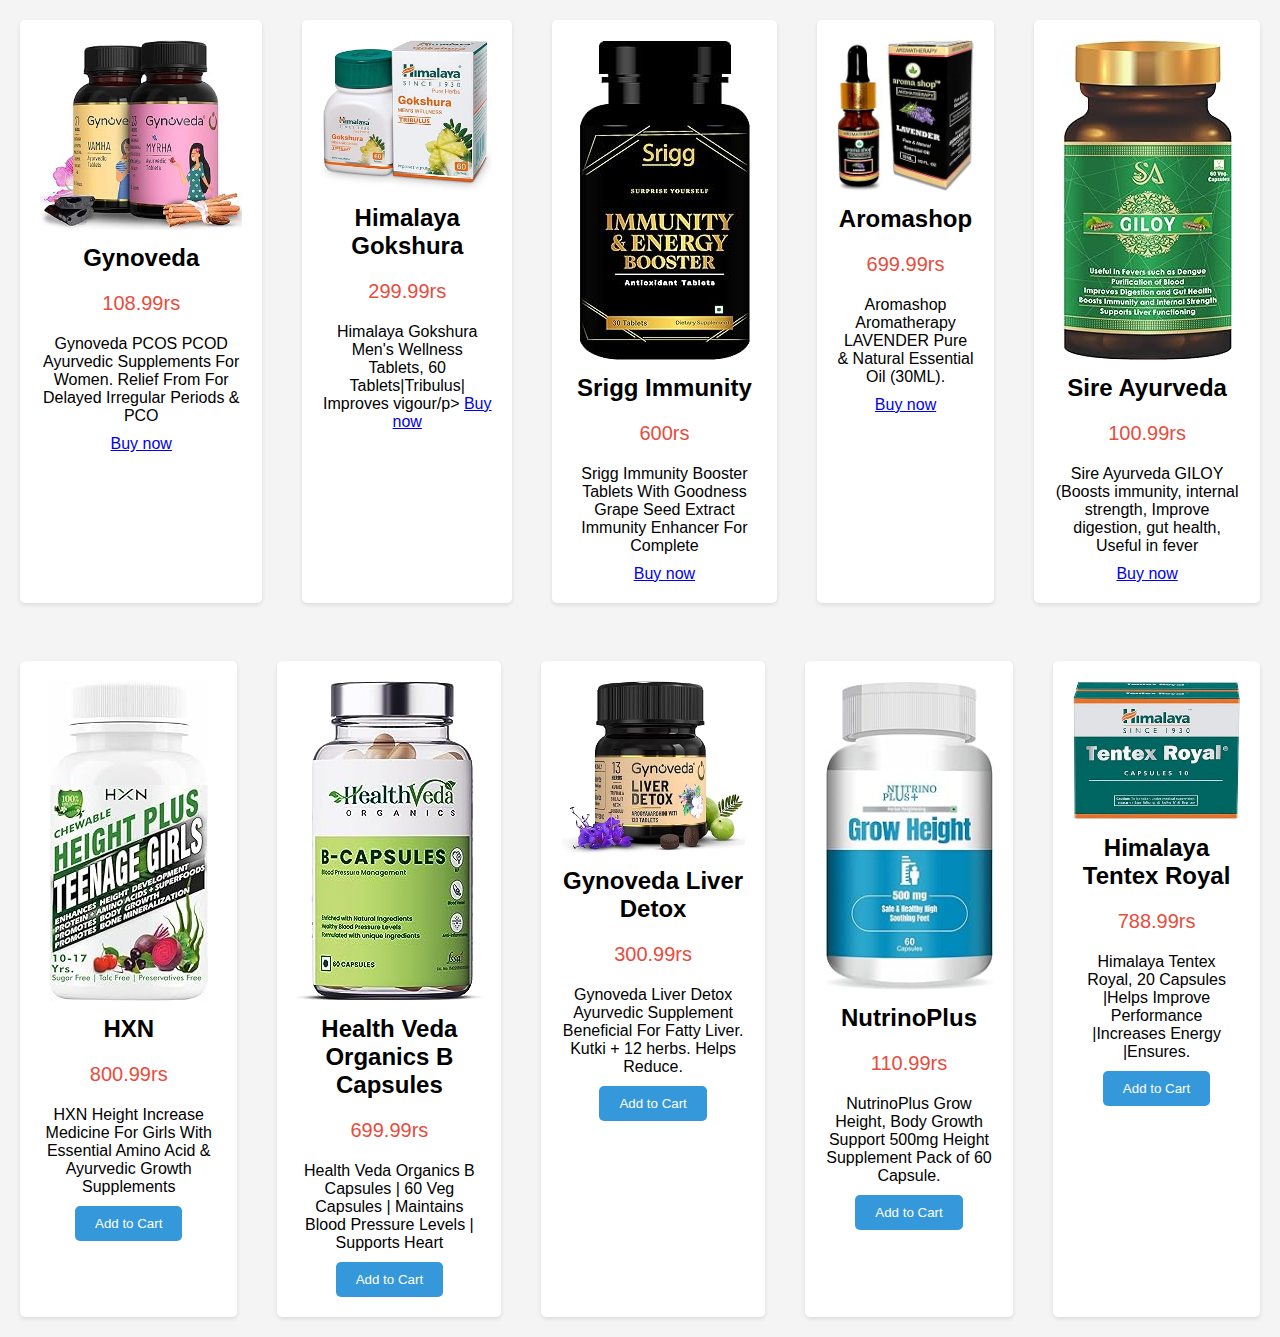
<file: index.html>
<!DOCTYPE html>
<html lang="en">
<head>
    <meta charset="UTF-8">
    <meta name="viewport" content="width=device-width, initial-scale=1.0">
    <title>Product Page</title>
    <link rel="stylesheet" href="styles.css">
</head>
<body>
    <div class="pricecards">
    <div class="product-card">
        <img src="gynoveda.jpg" alt="Product Image">
        <h2>Gynoveda</h2>
        <p class="price">108.99rs</p>
        <p class="description">Gynoveda PCOS PCOD Ayurvedic Supplements For Women. Relief From For Delayed Irregular Periods & PCO</p>
        <a href="internal/Gynoveda/index.html">Buy now</a>
    </div>
    <div class="product-card">
        <img src="himaliya.jpg" alt="Product Image">
        <h2>Himalaya Gokshura</h2>
        <p class="price">299.99rs</p>
        <p class="description">Himalaya Gokshura Men's Wellness Tablets, 60 Tablets|Tribulus| Improves vigour/p>
        <a href="internal/Himalaya Gokshura/index.html">Buy now</a>
    </div>
    <div class="product-card">
        <img src="srigg.jpg" alt="Product Image">
        <h2>Srigg Immunity</h2>
        <p class="price">600rs</p>
        <p class="description">Srigg Immunity Booster Tablets With Goodness Grape Seed Extract Immunity Enhancer For Complete</p>
        <a href="internal/Sire Ayurveda/index.html">Buy now</a>
    </div>
    <div class="product-card">
        <img src="aroma.jpg" alt="Product Image">
        <h2>Aromashop</h2>
        <p class="price">699.99rs</p>
        <p class="description">Aromashop Aromatherapy LAVENDER Pure & Natural Essential Oil (30ML).</p>
        <a href="internal/aroma/index.html">Buy now</a>
    </div>
    <div class="product-card">
        <img src="sa.jpg" alt="Product Image">
        <h2>Sire Ayurveda</h2>
        <p class="price">100.99rs</p>
        <p class="description">Sire Ayurveda GILOY (Boosts immunity, internal strength, Improve digestion, gut health, Useful in fever</p>
        <a href="internal/Sire Ayurveda/index.html">Buy now</a>
    </div>
   
</div>
<br>
<div class="pricecards">
    <div class="product-card">
        <img src="hxn.jpg" alt="Product Image">
        <h2>HXN</h2>
        <p class="price">800.99rs</p>
        <p class="description">HXN Height Increase Medicine For Girls With Essential Amino Acid & Ayurvedic Growth Supplements </p>
        <button class="buy-button">Add to Cart</button>
    </div>
    <div class="product-card">
        <img src="veda.jpg" alt="Product Image">
        <h2>Health Veda Organics B Capsules</h2>
        <p class="price">699.99rs</p>
        <p class="description">Health Veda Organics B Capsules | 60 Veg Capsules | Maintains Blood Pressure Levels | Supports Heart</p>
        <button class="buy-button">Add to Cart</button>
    </div>
    <div class="product-card">
        <img src="liver dtox.jpg" alt="Product Image">
        <h2>Gynoveda Liver Detox</h2>
        <p class="price">300.99rs</p>
        <p class="description">Gynoveda Liver Detox Ayurvedic Supplement Beneficial For Fatty Liver. Kutki + 12 herbs. Helps Reduce.</p>
        <button class="buy-button">Add to Cart</button>
    </div>
    <div class="product-card">
        <img src="grow.jpg" alt="Product Image">
        <h2>NutrinoPlus </h2>
        <p class="price">110.99rs</p>
        <p class="description">NutrinoPlus Grow Height, Body Growth Support 500mg Height Supplement Pack of 60 Capsule.</p>
        <button class="buy-button">Add to Cart</button>
    </div>
    <div class="product-card">
        <img src="tentex.jpg" alt="Product Image">
        <h2>Himalaya Tentex Royal</h2>
        <p class="price">788.99rs</p>
        <p class="description">Himalaya Tentex Royal, 20 Capsules |Helps Improve Performance |Increases Energy |Ensures.</p>
        <button class="buy-button">Add to Cart</button>
    </div>
   
</div>
</body>
</html>
</file>
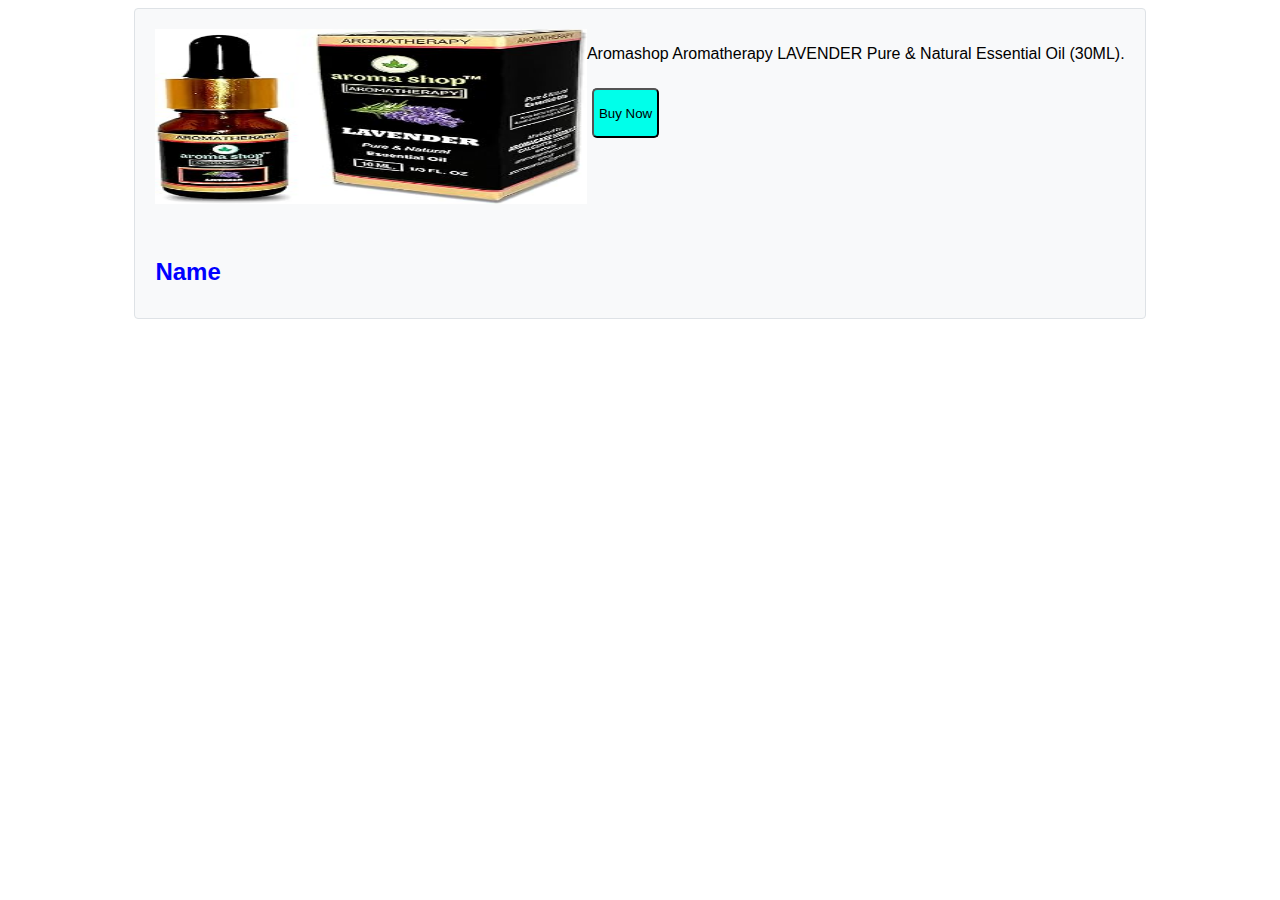
<file: internal/aroma/index.html>
<!DOCTYPE html>
<html lang="en">
<head>
    <meta charset="UTF-8">
    <meta name="viewport" content="width=device-width, initial-scale=1.0">
    <title>Document</title>
    <style>
        body {
            font-family: Arial, sans-serif;
        }

        .container {
            width: 80%;
            margin: 0 auto;
        }

        .card {
            display: flex; /* Add flex display */
            background-color: #f8f9fa;
            border: 1px solid #dee2e6;
            border-radius: 0.25rem;
            padding: 1.25rem;
            margin-bottom: 1.25rem;
        }

        .name {
            flex: 1; /* Take up remaining space */
            color:blue;
            
        }

        .name img {
            width: 100%; /* Make sure the image takes up full width of .name */
            margin-bottom: 10px; /* Add distance between image and info */
        }

        .card-title {
            font-size: 1.5rem;
            margin-bottom: 0.75rem;
        }

        .card-text {
            margin-bottom: 1.25rem;
        }

        .card-link {
            color: #007bff;
            text-decoration: none;
        }

        .card-link:hover {
            color: #0056b3;
            text-decoration: underline;
        }
        button {
            color: black;
            border-radius: 5px;
            height: 50px;
            padding: 5px;
            margin: 5px;
            background-color: rgb(0, 255, 234);
        }

    </style>
</head>
<body>
    <div class="container">
        <div class="card">
            <div class="name">
                <img height="175px" width="140px" src="aroma.jpg" alt="Name's Photo"> <!-- Add your image here -->
                <h5 class="card-title">Name</h5>
            </div>
            <div class="info">
                <p class="card-text">Aromashop Aromatherapy LAVENDER Pure & Natural Essential Oil (30ML).</p>
                <button>Buy Now</button>
            </div>
        </div>
    </div>
</body>
</html>
</file>
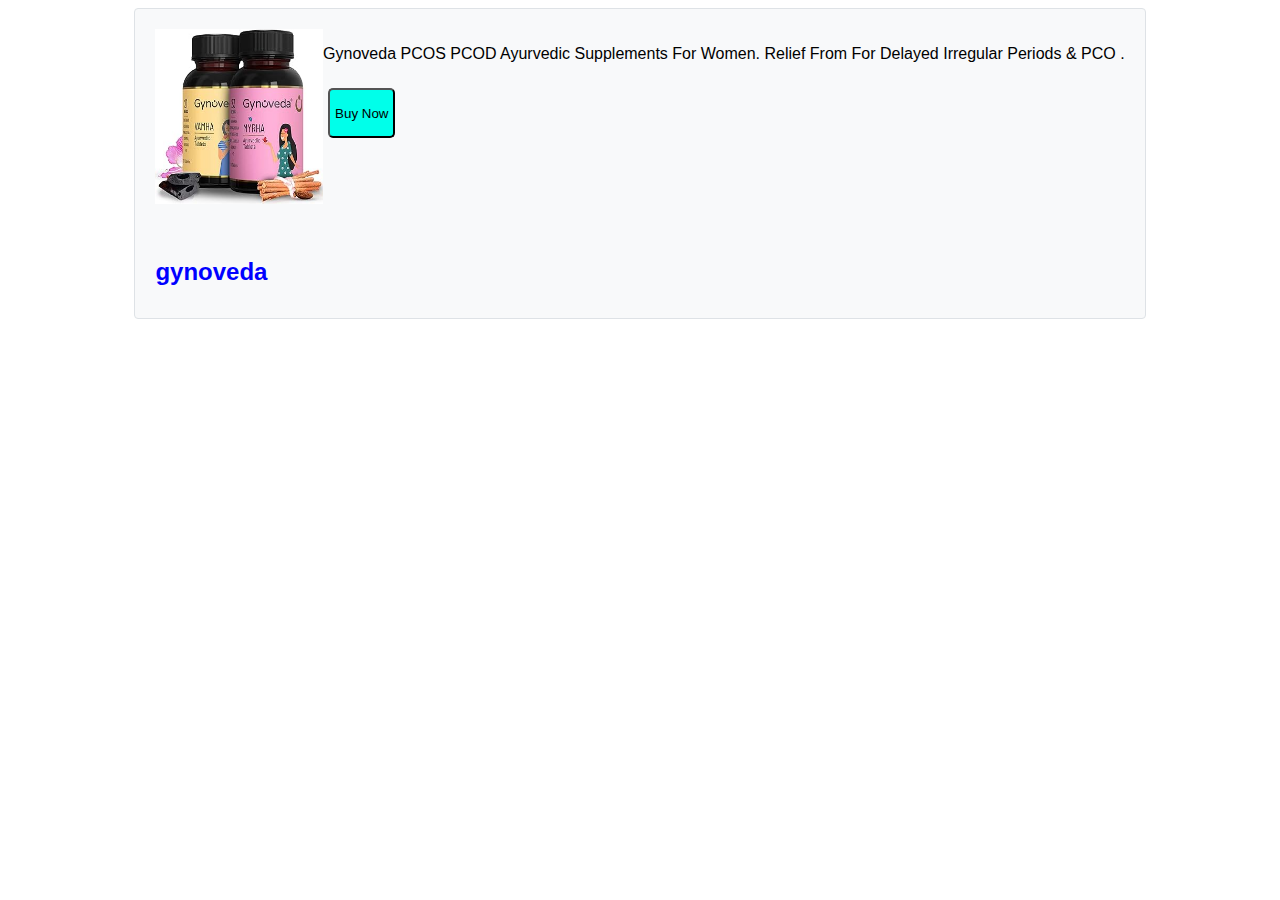
<file: internal/Gynoveda/index.html>
<!DOCTYPE html>
<html lang="en">
<head>
    <meta charset="UTF-8">
    <meta name="viewport" content="width=device-width, initial-scale=1.0">
    <title>Document</title>
    <style>
        body {
            font-family: Arial, sans-serif;
        }

        .container {
            width: 80%;
            margin: 0 auto;
        }

        .card {
            display: flex; /* Add flex display */
            background-color: #f8f9fa;
            border: 1px solid #dee2e6;
            border-radius: 0.25rem;
            padding: 1.25rem;
            margin-bottom: 1.25rem;
        }

        .name {
            flex: 1; /* Take up remaining space */
            color:blue;
            
        }

        .name img {
            width: 100%; /* Make sure the image takes up full width of .name */
            margin-bottom: 10px; /* Add distance between image and info */
        }

        .card-title {
            font-size: 1.5rem;
            margin-bottom: 0.75rem;
        }

        .card-text {
            margin-bottom: 1.25rem;
        }

        .card-link {
            color: #007bff;
            text-decoration: none;
        }

        .card-link:hover {
            color: #0056b3;
            text-decoration: underline;
        }
        button {
            color: black;
            border-radius: 5px;
            height: 50px;
            padding: 5px;
            margin: 5px;
            background-color: rgb(0, 255, 234);
        }

    </style>
</head>
<body>
    <div class="container">
        <div class="card">
            <div class="name">
                <img height="175px" width="140px" src="gynoveda.jpg" alt="Name's Photo"> <!-- Add your image here -->
                <h5 class="card-title">gynoveda</h5>
            </div>
            <div class="info">
                <p class="card-text">Gynoveda PCOS PCOD Ayurvedic Supplements For Women. Relief From For Delayed Irregular Periods & PCO

                    .</p>
                <button>Buy Now</button>
            </div>
        </div>
    </div>
</body>
</html>
</file>
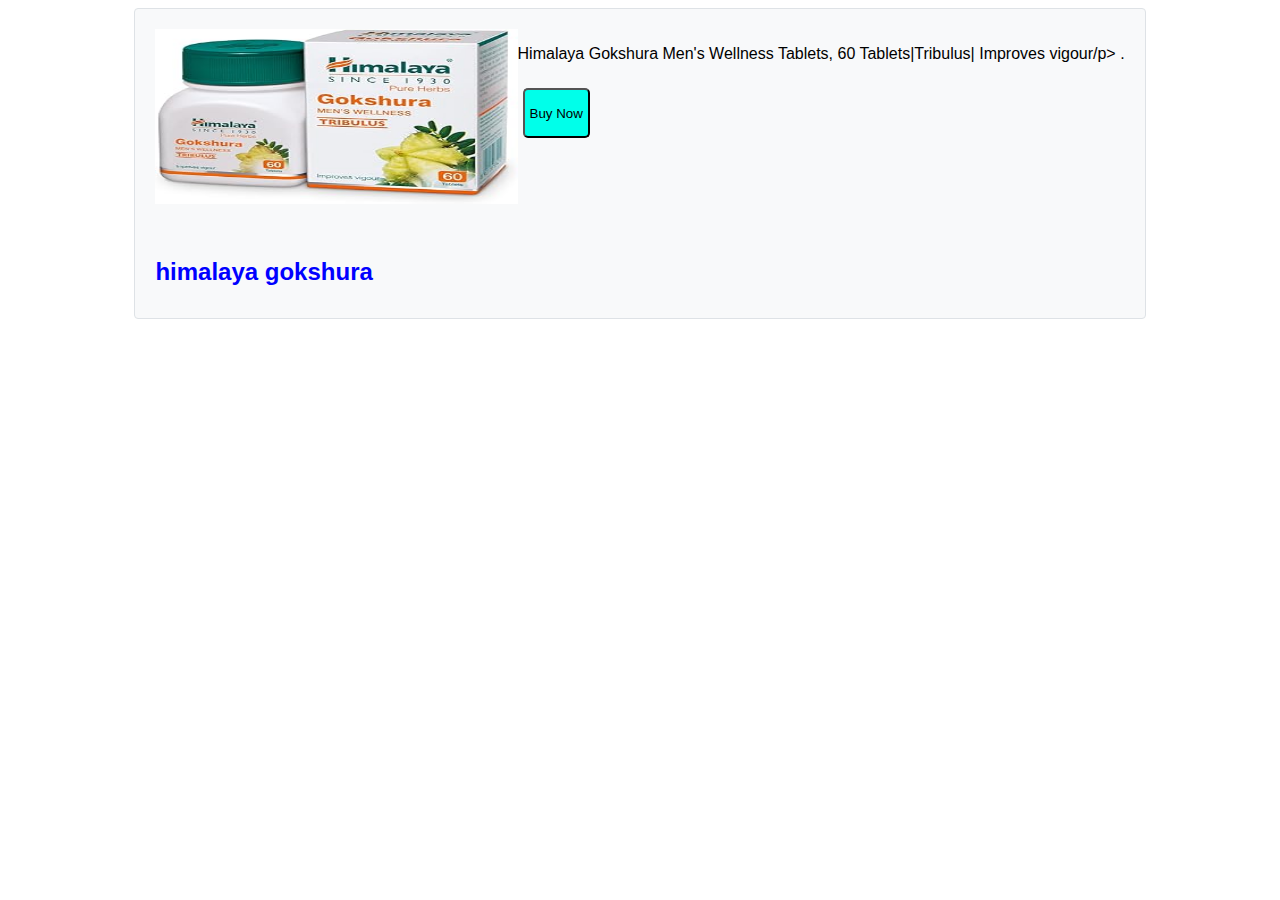
<file: internal/Himalaya Gokshura/index.html>
<!DOCTYPE html>
<html lang="en">
<head>
    <meta charset="UTF-8">
    <meta name="viewport" content="width=device-width, initial-scale=1.0">
    <title>Document</title>
    <style>
        body {
            font-family: Arial, sans-serif;
        }

        .container {
            width: 80%;
            margin: 0 auto;
        }

        .card {
            display: flex; /* Add flex display */
            background-color: #f8f9fa;
            border: 1px solid #dee2e6;
            border-radius: 0.25rem;
            padding: 1.25rem;
            margin-bottom: 1.25rem;
        }

        .name {
            flex: 1; /* Take up remaining space */
            color:blue;
            
        }

        .name img {
            width: 100%; /* Make sure the image takes up full width of .name */
            margin-bottom: 10px; /* Add distance between image and info */
        }

        .card-title {
            font-size: 1.5rem;
            margin-bottom: 0.75rem;
        }

        .card-text {
            margin-bottom: 1.25rem;
        }

        .card-link {
            color: #007bff;
            text-decoration: none;
        }

        .card-link:hover {
            color: #0056b3;
            text-decoration: underline;
        }
        button {
            color: black;
            border-radius: 5px;
            height: 50px;
            padding: 5px;
            margin: 5px;
            background-color: rgb(0, 255, 234);
        }

    </style>
</head>
<body>
    <div class="container">
        <div class="card">
            <div class="name">
                <img height="175px" width="140px" src="himaliya.jpg" alt="Name's Photo"> <!-- Add your image here -->
                <h5 class="card-title">himalaya gokshura</h5>
            </div>
            <div class="info">
                <p class="card-text">Himalaya Gokshura Men's Wellness Tablets, 60 Tablets|Tribulus| Improves vigour/p>
                    .</p>
                <button>Buy Now</button>
            </div>
        </div>
    </div>
</body>
</html>
</file>
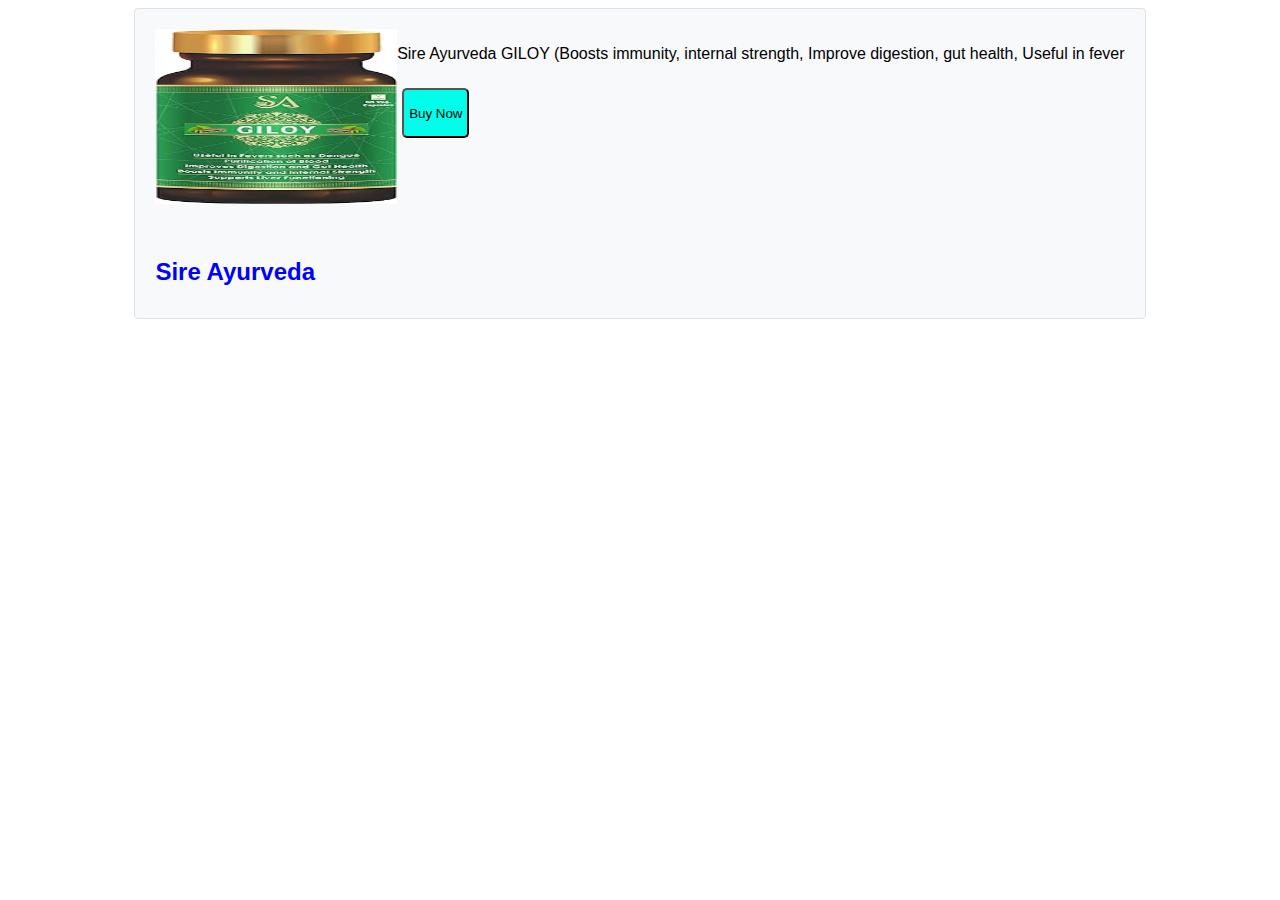
<file: internal/Sire Ayurveda/index.html>
<!DOCTYPE html>
<html lang="en">
<head>
    <meta charset="UTF-8">
    <meta name="viewport" content="width=device-width, initial-scale=1.0">
    <title>Document</title>
    <style>
        body {
            font-family: Arial, sans-serif;
        }

        .container {
            width: 80%;
            margin: 0 auto;
        }

        .card {
            display: flex; /* Add flex display */
            background-color: #f8f9fa;
            border: 1px solid #dee2e6;
            border-radius: 0.25rem;
            padding: 1.25rem;
            margin-bottom: 1.25rem;
        }

        .name {
            flex: 1; /* Take up remaining space */
            color:blue;
            
        }

        .name img {
            width: 100%; /* Make sure the image takes up full width of .name */
            margin-bottom: 10px; /* Add distance between image and info */
        }

        .card-title {
            font-size: 1.5rem;
            margin-bottom: 0.75rem;
        }

        .card-text {
            margin-bottom: 1.25rem;
        }

        .card-link {
            color: #007bff;
            text-decoration: none;
        }

        .card-link:hover {
            color: #0056b3;
            text-decoration: underline;
        }
        button {
            color: black;
            border-radius: 5px;
            height: 50px;
            padding: 5px;
            margin: 5px;
            background-color: rgb(0, 255, 234);
        }

    </style>
</head>
<body>
    <div class="container">
        <div class="card">
            <div class="name">
                <img height="175px" width="140px" src="sa.jpg" alt="Name's Photo"> <!-- Add your image here -->
                <h5 class="card-title">Sire Ayurveda </h5>
            </div>
            <div class="info">
                <p class="card-text">Sire Ayurveda GILOY (Boosts immunity, internal strength, Improve digestion, gut health, Useful in fever
                </p>
                <button>Buy Now</button>
            </div>
        </div>
    </div>
</body>
</html>
</file>
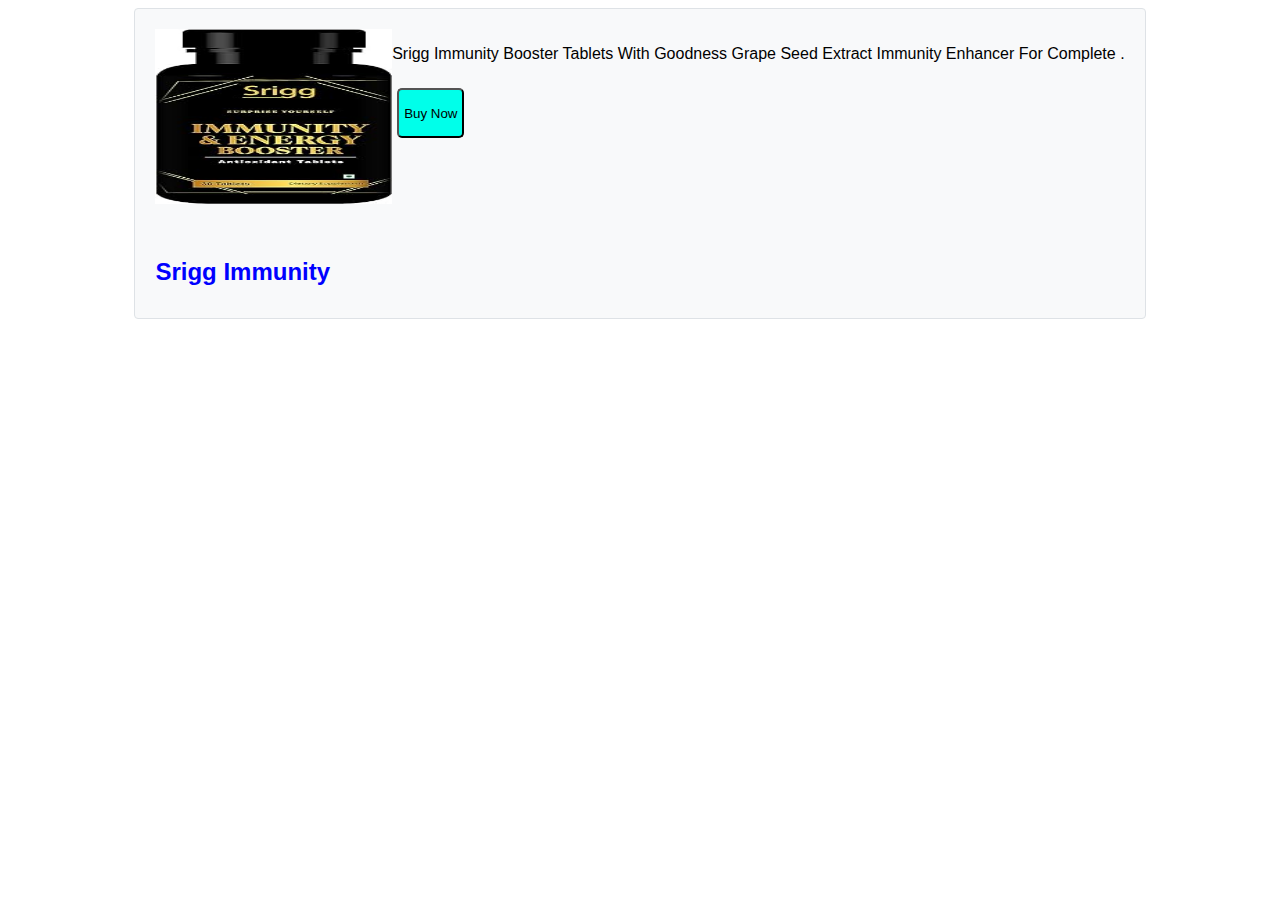
<file: internal/Srigg Immunity/index.html>
<!DOCTYPE html>
<html lang="en">
<head>
    <meta charset="UTF-8">
    <meta name="viewport" content="width=device-width, initial-scale=1.0">
    <title>Document</title>
    <style>
        body {
            font-family: Arial, sans-serif;
        }

        .container {
            width: 80%;
            margin: 0 auto;
        }

        .card {
            display: flex; /* Add flex display */
            background-color: #f8f9fa;
            border: 1px solid #dee2e6;
            border-radius: 0.25rem;
            padding: 1.25rem;
            margin-bottom: 1.25rem;
        }

        .name {
            flex: 1; /* Take up remaining space */
            color:blue;
            
        }

        .name img {
            width: 100%; /* Make sure the image takes up full width of .name */
            margin-bottom: 10px; /* Add distance between image and info */
        }

        .card-title {
            font-size: 1.5rem;
            margin-bottom: 0.75rem;
        }

        .card-text {
            margin-bottom: 1.25rem;
        }

        .card-link {
            color: #007bff;
            text-decoration: none;
        }

        .card-link:hover {
            color: #0056b3;
            text-decoration: underline;
        }
        button {
            color: black;
            border-radius: 5px;
            height: 50px;
            padding: 5px;
            margin: 5px;
            background-color: rgb(0, 255, 234);
        }

    </style>
</head>
<body>
    <div class="container">
        <div class="card">
            <div class="name">
                <img height="175px" width="140px" src="srigg.jpg" alt="Name's Photo"> <!-- Add your image here -->
                <h5 class="card-title">Srigg Immunity</h5>
            </div>
            <div class="info">
                <p class="card-text">Srigg Immunity Booster Tablets With Goodness Grape Seed Extract Immunity Enhancer For Complete

                    .</p>
                <button>Buy Now</button>
            </div>
        </div>
    </div>
</body>
</html>
</file>
<file: styles.css>
body {
    font-family: Arial, sans-serif;
    background-color: #f4f4f4;
    margin: 0;
    padding: 0;
}
.pricecards{
    display: flex;
}
.product-card {
    max-width: 300px;
    background-color: #fff;
    box-shadow: 0 2px 4px rgba(0, 0, 0, 0.1);
    border-radius: 5px;
    padding: 20px;
    margin: 20px;
    text-align: center;
}

.product-card img {
    max-width: 100%;
    height: auto;
}

.product-card h2 {
    font-size: 1.5rem;
    margin: 10px 0;
}

.product-card .price {
    font-size: 1.25rem;
    color: #e74c3c;
}

.product-card .description {
    margin: 10px 0;
}

.product-card .buy-button {
    background-color: #3498db;
    color: #fff;
    border: none;
    padding: 10px 20px;
    border-radius: 5px;
    cursor: pointer;
}

.product-card .buy-button:hover {
    background-color: #2980b9;
}
</file>
